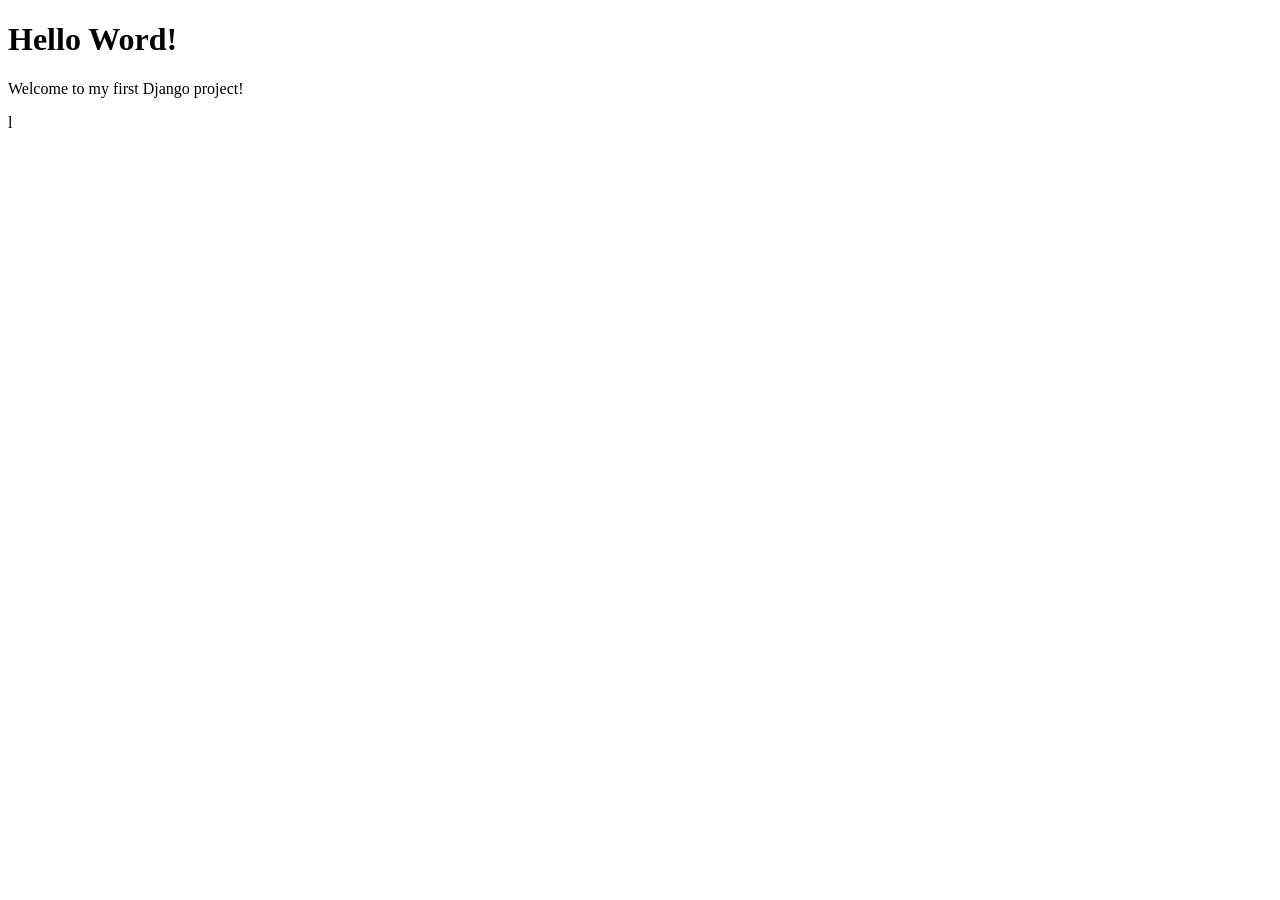
<file: 1.1 SENA_SOFIA_APP/sena_sofia_plus/usuarios/templates/saludar.html>
<!DOCTYPE html>
<html lang="en">
<head>
    <meta charset="UTF-8">
    <meta name="viewport" content="width=device-width, initial-scale=1.0">
    <title>SENA SOFIA APP</title>
</head>
<body>
    <h1>Hello Word!</h1>
    <p>Welcome to my first Django project!</p>
</body>
</html>l
</file>
